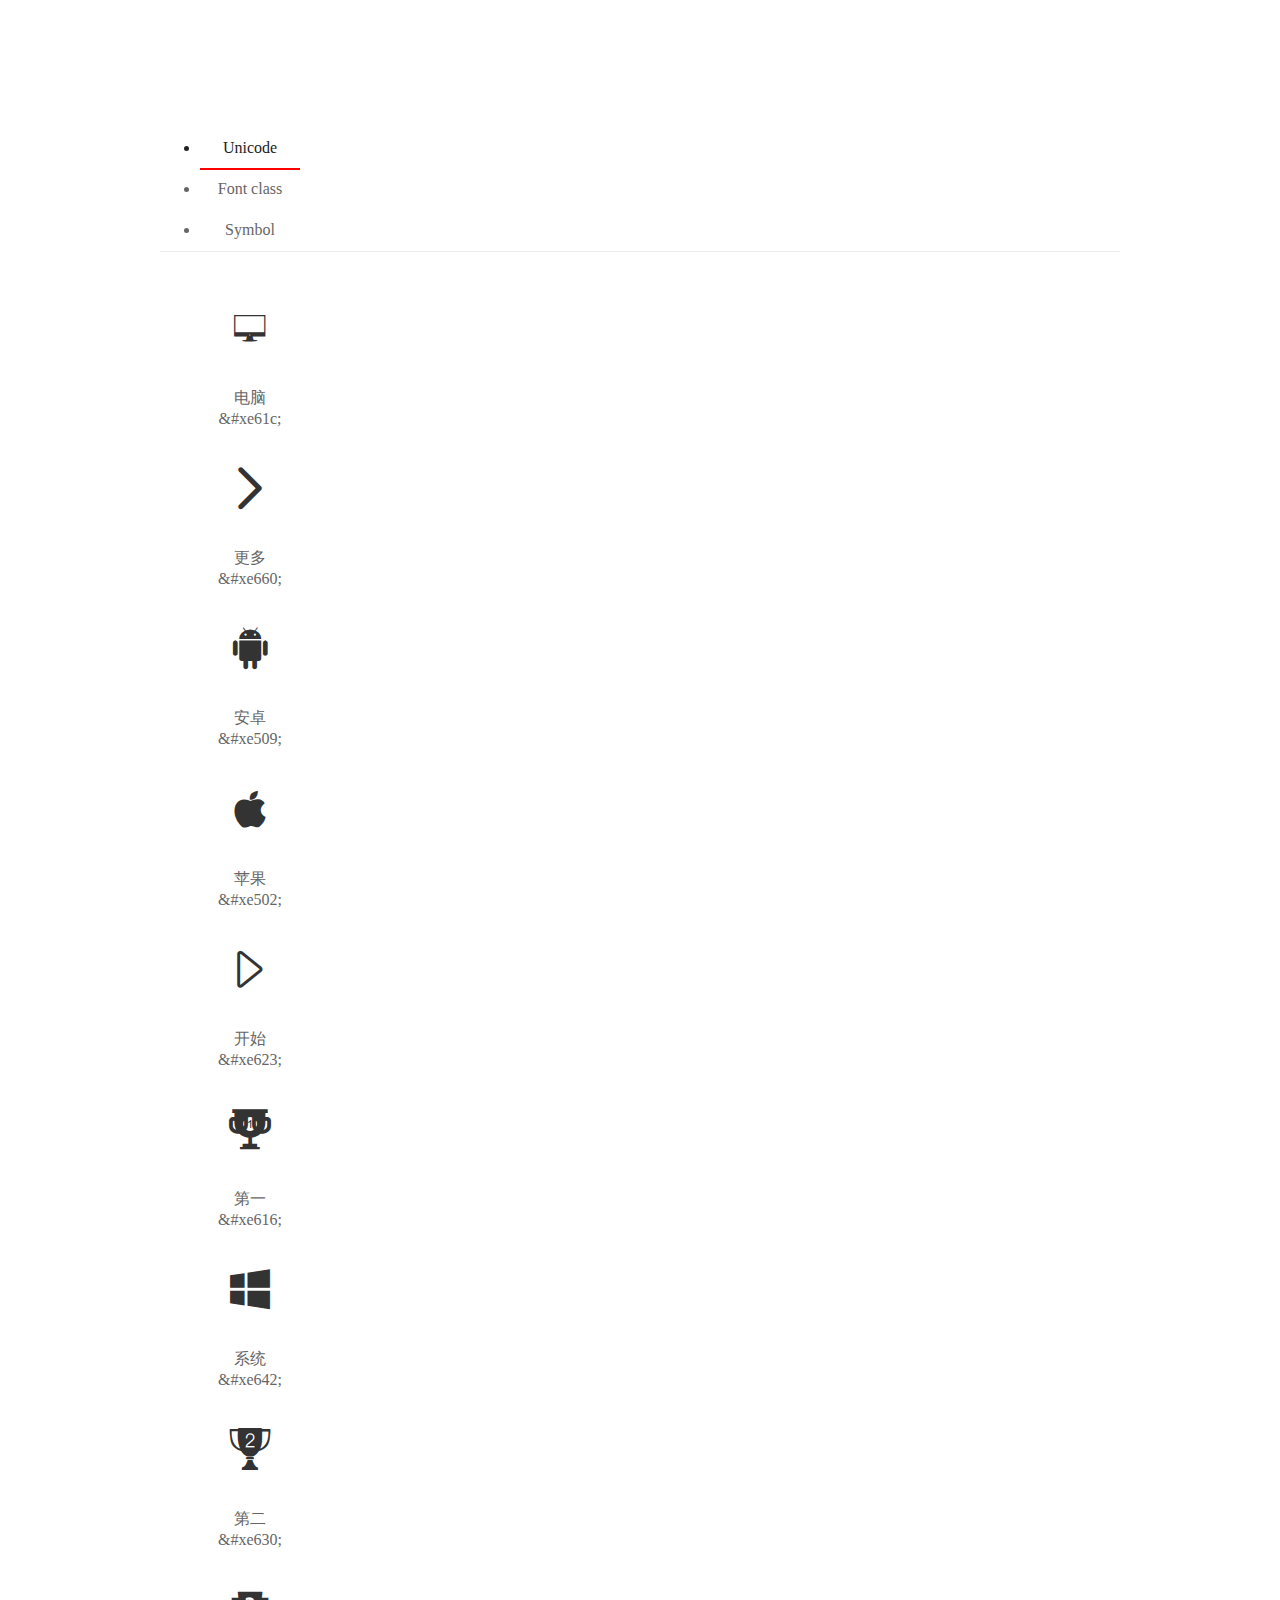
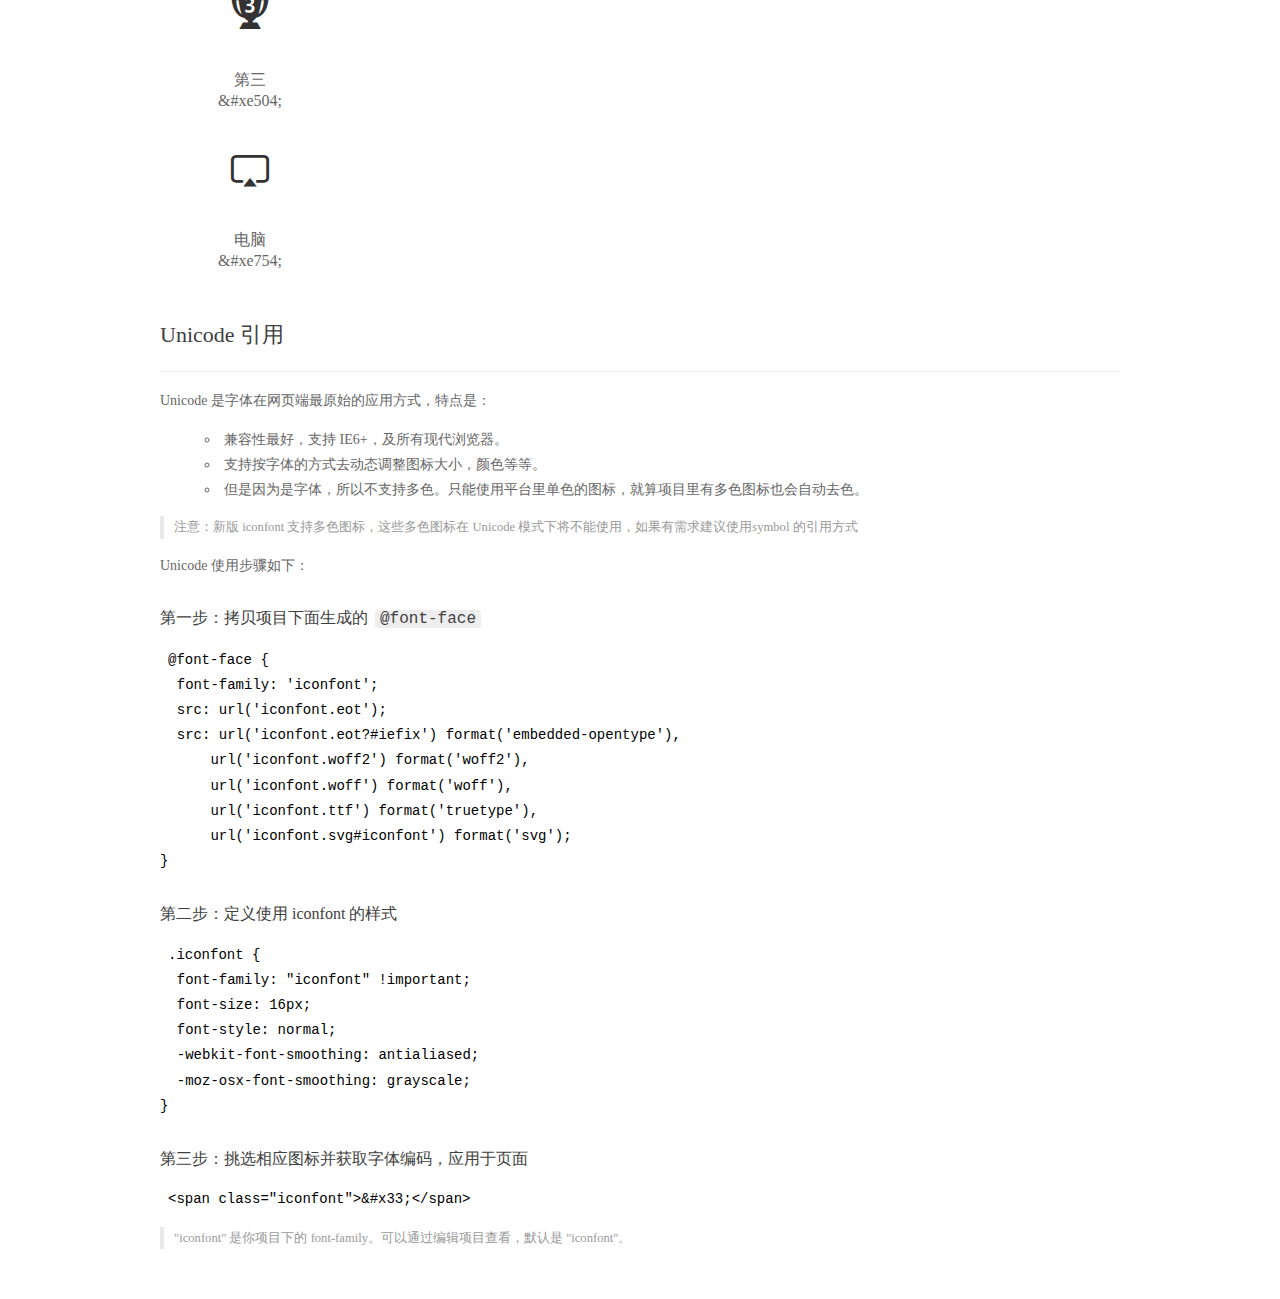
<file: font/one/demo_index.html>
<!DOCTYPE html>
<html>
<head>
  <meta charset="utf-8"/>
  <title>IconFont Demo</title>
  <link rel="shortcut icon" href="https://gtms04.alicdn.com/tps/i4/TB1_oz6GVXXXXaFXpXXJDFnIXXX-64-64.ico" type="image/x-icon"/>
  <link rel="stylesheet" href="https://g.alicdn.com/thx/cube/1.3.2/cube.min.css">
  <link rel="stylesheet" href="demo.css">
  <link rel="stylesheet" href="iconfont.css">
  <script src="iconfont.js"></script>
  <!-- jQuery -->
  <script src="https://a1.alicdn.com/oss/uploads/2018/12/26/7bfddb60-08e8-11e9-9b04-53e73bb6408b.js"></script>
  <!-- 代码高亮 -->
  <script src="https://a1.alicdn.com/oss/uploads/2018/12/26/a3f714d0-08e6-11e9-8a15-ebf944d7534c.js"></script>
</head>
<body>
  <div class="main">
    <h1 class="logo"><a href="https://www.iconfont.cn/" title="iconfont 首页" target="_blank">&#xe86b;</a></h1>
    <div class="nav-tabs">
      <ul id="tabs" class="dib-box">
        <li class="dib active"><span>Unicode</span></li>
        <li class="dib"><span>Font class</span></li>
        <li class="dib"><span>Symbol</span></li>
      </ul>
      
    </div>
    <div class="tab-container">
      <div class="content unicode" style="display: block;">
          <ul class="icon_lists dib-box">
          
            <li class="dib">
              <span class="icon iconfont">&#xe61c;</span>
                <div class="name">电脑</div>
                <div class="code-name">&amp;#xe61c;</div>
              </li>
          
            <li class="dib">
              <span class="icon iconfont">&#xe660;</span>
                <div class="name">更多</div>
                <div class="code-name">&amp;#xe660;</div>
              </li>
          
            <li class="dib">
              <span class="icon iconfont">&#xe509;</span>
                <div class="name">安卓</div>
                <div class="code-name">&amp;#xe509;</div>
              </li>
          
            <li class="dib">
              <span class="icon iconfont">&#xe502;</span>
                <div class="name">苹果</div>
                <div class="code-name">&amp;#xe502;</div>
              </li>
          
            <li class="dib">
              <span class="icon iconfont">&#xe623;</span>
                <div class="name">开始</div>
                <div class="code-name">&amp;#xe623;</div>
              </li>
          
            <li class="dib">
              <span class="icon iconfont">&#xe616;</span>
                <div class="name">第一</div>
                <div class="code-name">&amp;#xe616;</div>
              </li>
          
            <li class="dib">
              <span class="icon iconfont">&#xe642;</span>
                <div class="name">系统</div>
                <div class="code-name">&amp;#xe642;</div>
              </li>
          
            <li class="dib">
              <span class="icon iconfont">&#xe630;</span>
                <div class="name">第二</div>
                <div class="code-name">&amp;#xe630;</div>
              </li>
          
            <li class="dib">
              <span class="icon iconfont">&#xe504;</span>
                <div class="name">第三</div>
                <div class="code-name">&amp;#xe504;</div>
              </li>
          
            <li class="dib">
              <span class="icon iconfont">&#xe754;</span>
                <div class="name">电脑</div>
                <div class="code-name">&amp;#xe754;</div>
              </li>
          
          </ul>
          <div class="article markdown">
          <h2 id="unicode-">Unicode 引用</h2>
          <hr>

          <p>Unicode 是字体在网页端最原始的应用方式，特点是：</p>
          <ul>
            <li>兼容性最好，支持 IE6+，及所有现代浏览器。</li>
            <li>支持按字体的方式去动态调整图标大小，颜色等等。</li>
            <li>但是因为是字体，所以不支持多色。只能使用平台里单色的图标，就算项目里有多色图标也会自动去色。</li>
          </ul>
          <blockquote>
            <p>注意：新版 iconfont 支持多色图标，这些多色图标在 Unicode 模式下将不能使用，如果有需求建议使用symbol 的引用方式</p>
          </blockquote>
          <p>Unicode 使用步骤如下：</p>
          <h3 id="-font-face">第一步：拷贝项目下面生成的 <code>@font-face</code></h3>
<pre><code class="language-css"
>@font-face {
  font-family: 'iconfont';
  src: url('iconfont.eot');
  src: url('iconfont.eot?#iefix') format('embedded-opentype'),
      url('iconfont.woff2') format('woff2'),
      url('iconfont.woff') format('woff'),
      url('iconfont.ttf') format('truetype'),
      url('iconfont.svg#iconfont') format('svg');
}
</code></pre>
          <h3 id="-iconfont-">第二步：定义使用 iconfont 的样式</h3>
<pre><code class="language-css"
>.iconfont {
  font-family: "iconfont" !important;
  font-size: 16px;
  font-style: normal;
  -webkit-font-smoothing: antialiased;
  -moz-osx-font-smoothing: grayscale;
}
</code></pre>
          <h3 id="-">第三步：挑选相应图标并获取字体编码，应用于页面</h3>
<pre>
<code class="language-html"
>&lt;span class="iconfont"&gt;&amp;#x33;&lt;/span&gt;
</code></pre>
          <blockquote>
            <p>"iconfont" 是你项目下的 font-family。可以通过编辑项目查看，默认是 "iconfont"。</p>
          </blockquote>
          </div>
      </div>
      <div class="content font-class">
        <ul class="icon_lists dib-box">
          
          <li class="dib">
            <span class="icon iconfont icon-diannao"></span>
            <div class="name">
              电脑
            </div>
            <div class="code-name">.icon-diannao
            </div>
          </li>
          
          <li class="dib">
            <span class="icon iconfont icon-gengduo"></span>
            <div class="name">
              更多
            </div>
            <div class="code-name">.icon-gengduo
            </div>
          </li>
          
          <li class="dib">
            <span class="icon iconfont icon-anzhuo"></span>
            <div class="name">
              安卓
            </div>
            <div class="code-name">.icon-anzhuo
            </div>
          </li>
          
          <li class="dib">
            <span class="icon iconfont icon-iphone"></span>
            <div class="name">
              苹果
            </div>
            <div class="code-name">.icon-iphone
            </div>
          </li>
          
          <li class="dib">
            <span class="icon iconfont icon-kaishi"></span>
            <div class="name">
              开始
            </div>
            <div class="code-name">.icon-kaishi
            </div>
          </li>
          
          <li class="dib">
            <span class="icon iconfont icon-diyi"></span>
            <div class="name">
              第一
            </div>
            <div class="code-name">.icon-diyi
            </div>
          </li>
          
          <li class="dib">
            <span class="icon iconfont icon-xitong"></span>
            <div class="name">
              系统
            </div>
            <div class="code-name">.icon-xitong
            </div>
          </li>
          
          <li class="dib">
            <span class="icon iconfont icon-dier"></span>
            <div class="name">
              第二
            </div>
            <div class="code-name">.icon-dier
            </div>
          </li>
          
          <li class="dib">
            <span class="icon iconfont icon-third"></span>
            <div class="name">
              第三
            </div>
            <div class="code-name">.icon-third
            </div>
          </li>
          
          <li class="dib">
            <span class="icon iconfont icon-throwing-screen"></span>
            <div class="name">
              电脑
            </div>
            <div class="code-name">.icon-throwing-screen
            </div>
          </li>
          
        </ul>
        <div class="article markdown">
        <h2 id="font-class-">font-class 引用</h2>
        <hr>

        <p>font-class 是 Unicode 使用方式的一种变种，主要是解决 Unicode 书写不直观，语意不明确的问题。</p>
        <p>与 Unicode 使用方式相比，具有如下特点：</p>
        <ul>
          <li>兼容性良好，支持 IE8+，及所有现代浏览器。</li>
          <li>相比于 Unicode 语意明确，书写更直观。可以很容易分辨这个 icon 是什么。</li>
          <li>因为使用 class 来定义图标，所以当要替换图标时，只需要修改 class 里面的 Unicode 引用。</li>
          <li>不过因为本质上还是使用的字体，所以多色图标还是不支持的。</li>
        </ul>
        <p>使用步骤如下：</p>
        <h3 id="-fontclass-">第一步：引入项目下面生成的 fontclass 代码：</h3>
<pre><code class="language-html">&lt;link rel="stylesheet" href="./iconfont.css"&gt;
</code></pre>
        <h3 id="-">第二步：挑选相应图标并获取类名，应用于页面：</h3>
<pre><code class="language-html">&lt;span class="iconfont icon-xxx"&gt;&lt;/span&gt;
</code></pre>
        <blockquote>
          <p>"
            iconfont" 是你项目下的 font-family。可以通过编辑项目查看，默认是 "iconfont"。</p>
        </blockquote>
      </div>
      </div>
      <div class="content symbol">
          <ul class="icon_lists dib-box">
          
            <li class="dib">
                <svg class="icon svg-icon" aria-hidden="true">
                  <use xlink:href="#icon-diannao"></use>
                </svg>
                <div class="name">电脑</div>
                <div class="code-name">#icon-diannao</div>
            </li>
          
            <li class="dib">
                <svg class="icon svg-icon" aria-hidden="true">
                  <use xlink:href="#icon-gengduo"></use>
                </svg>
                <div class="name">更多</div>
                <div class="code-name">#icon-gengduo</div>
            </li>
          
            <li class="dib">
                <svg class="icon svg-icon" aria-hidden="true">
                  <use xlink:href="#icon-anzhuo"></use>
                </svg>
                <div class="name">安卓</div>
                <div class="code-name">#icon-anzhuo</div>
            </li>
          
            <li class="dib">
                <svg class="icon svg-icon" aria-hidden="true">
                  <use xlink:href="#icon-iphone"></use>
                </svg>
                <div class="name">苹果</div>
                <div class="code-name">#icon-iphone</div>
            </li>
          
            <li class="dib">
                <svg class="icon svg-icon" aria-hidden="true">
                  <use xlink:href="#icon-kaishi"></use>
                </svg>
                <div class="name">开始</div>
                <div class="code-name">#icon-kaishi</div>
            </li>
          
            <li class="dib">
                <svg class="icon svg-icon" aria-hidden="true">
                  <use xlink:href="#icon-diyi"></use>
                </svg>
                <div class="name">第一</div>
                <div class="code-name">#icon-diyi</div>
            </li>
          
            <li class="dib">
                <svg class="icon svg-icon" aria-hidden="true">
                  <use xlink:href="#icon-xitong"></use>
                </svg>
                <div class="name">系统</div>
                <div class="code-name">#icon-xitong</div>
            </li>
          
            <li class="dib">
                <svg class="icon svg-icon" aria-hidden="true">
                  <use xlink:href="#icon-dier"></use>
                </svg>
                <div class="name">第二</div>
                <div class="code-name">#icon-dier</div>
            </li>
          
            <li class="dib">
                <svg class="icon svg-icon" aria-hidden="true">
                  <use xlink:href="#icon-third"></use>
                </svg>
                <div class="name">第三</div>
                <div class="code-name">#icon-third</div>
            </li>
          
            <li class="dib">
                <svg class="icon svg-icon" aria-hidden="true">
                  <use xlink:href="#icon-throwing-screen"></use>
                </svg>
                <div class="name">电脑</div>
                <div class="code-name">#icon-throwing-screen</div>
            </li>
          
          </ul>
          <div class="article markdown">
          <h2 id="symbol-">Symbol 引用</h2>
          <hr>

          <p>这是一种全新的使用方式，应该说这才是未来的主流，也是平台目前推荐的用法。相关介绍可以参考这篇<a href="">文章</a>
            这种用法其实是做了一个 SVG 的集合，与另外两种相比具有如下特点：</p>
          <ul>
            <li>支持多色图标了，不再受单色限制。</li>
            <li>通过一些技巧，支持像字体那样，通过 <code>font-size</code>, <code>color</code> 来调整样式。</li>
            <li>兼容性较差，支持 IE9+，及现代浏览器。</li>
            <li>浏览器渲染 SVG 的性能一般，还不如 png。</li>
          </ul>
          <p>使用步骤如下：</p>
          <h3 id="-symbol-">第一步：引入项目下面生成的 symbol 代码：</h3>
<pre><code class="language-html">&lt;script src="./iconfont.js"&gt;&lt;/script&gt;
</code></pre>
          <h3 id="-css-">第二步：加入通用 CSS 代码（引入一次就行）：</h3>
<pre><code class="language-html">&lt;style&gt;
.icon {
  width: 1em;
  height: 1em;
  vertical-align: -0.15em;
  fill: currentColor;
  overflow: hidden;
}
&lt;/style&gt;
</code></pre>
          <h3 id="-">第三步：挑选相应图标并获取类名，应用于页面：</h3>
<pre><code class="language-html">&lt;svg class="icon" aria-hidden="true"&gt;
  &lt;use xlink:href="#icon-xxx"&gt;&lt;/use&gt;
&lt;/svg&gt;
</code></pre>
          </div>
      </div>

    </div>
  </div>
  <script>
  $(document).ready(function () {
      $('.tab-container .content:first').show()

      $('#tabs li').click(function (e) {
        var tabContent = $('.tab-container .content')
        var index = $(this).index()

        if ($(this).hasClass('active')) {
          return
        } else {
          $('#tabs li').removeClass('active')
          $(this).addClass('active')

          tabContent.hide().eq(index).fadeIn()
        }
      })
    })
  </script>
</body>
</html>
</file>
<file: font/one/demo.css>
/* Logo 字体 */
@font-face {
  font-family: "iconfont logo";
  src: url('https://at.alicdn.com/t/font_985780_km7mi63cihi.eot?t=1545807318834');
  src: url('https://at.alicdn.com/t/font_985780_km7mi63cihi.eot?t=1545807318834#iefix') format('embedded-opentype'),
    url('https://at.alicdn.com/t/font_985780_km7mi63cihi.woff?t=1545807318834') format('woff'),
    url('https://at.alicdn.com/t/font_985780_km7mi63cihi.ttf?t=1545807318834') format('truetype'),
    url('https://at.alicdn.com/t/font_985780_km7mi63cihi.svg?t=1545807318834#iconfont') format('svg');
}

.logo {
  font-family: "iconfont logo";
  font-size: 160px;
  font-style: normal;
  -webkit-font-smoothing: antialiased;
  -moz-osx-font-smoothing: grayscale;
}

/* tabs */
.nav-tabs {
  position: relative;
}

.nav-tabs .nav-more {
  position: absolute;
  right: 0;
  bottom: 0;
  height: 42px;
  line-height: 42px;
  color: #666;
}

#tabs {
  border-bottom: 1px solid #eee;
}

#tabs li {
  cursor: pointer;
  width: 100px;
  height: 40px;
  line-height: 40px;
  text-align: center;
  font-size: 16px;
  border-bottom: 2px solid transparent;
  position: relative;
  z-index: 1;
  margin-bottom: -1px;
  color: #666;
}


#tabs .active {
  border-bottom-color: #f00;
  color: #222;
}

.tab-container .content {
  display: none;
}

/* 页面布局 */
.main {
  padding: 30px 100px;
  width: 960px;
  margin: 0 auto;
}

.main .logo {
  color: #333;
  text-align: left;
  margin-bottom: 30px;
  line-height: 1;
  height: 110px;
  margin-top: -50px;
  overflow: hidden;
  *zoom: 1;
}

.main .logo a {
  font-size: 160px;
  color: #333;
}

.helps {
  margin-top: 40px;
}

.helps pre {
  padding: 20px;
  margin: 10px 0;
  border: solid 1px #e7e1cd;
  background-color: #fffdef;
  overflow: auto;
}

.icon_lists {
  width: 100% !important;
  overflow: hidden;
  *zoom: 1;
}

.icon_lists li {
  width: 100px;
  margin-bottom: 10px;
  margin-right: 20px;
  text-align: center;
  list-style: none !important;
  cursor: default;
}

.icon_lists li .code-name {
  line-height: 1.2;
}

.icon_lists .icon {
  display: block;
  height: 100px;
  line-height: 100px;
  font-size: 42px;
  margin: 10px auto;
  color: #333;
  -webkit-transition: font-size 0.25s linear, width 0.25s linear;
  -moz-transition: font-size 0.25s linear, width 0.25s linear;
  transition: font-size 0.25s linear, width 0.25s linear;
}

.icon_lists .icon:hover {
  font-size: 100px;
}

.icon_lists .svg-icon {
  /* 通过设置 font-size 来改变图标大小 */
  width: 1em;
  /* 图标和文字相邻时，垂直对齐 */
  vertical-align: -0.15em;
  /* 通过设置 color 来改变 SVG 的颜色/fill */
  fill: currentColor;
  /* path 和 stroke 溢出 viewBox 部分在 IE 下会显示
      normalize.css 中也包含这行 */
  overflow: hidden;
}

.icon_lists li .name,
.icon_lists li .code-name {
  color: #666;
}

/* markdown 样式 */
.markdown {
  color: #666;
  font-size: 14px;
  line-height: 1.8;
}

.highlight {
  line-height: 1.5;
}

.markdown img {
  vertical-align: middle;
  max-width: 100%;
}

.markdown h1 {
  color: #404040;
  font-weight: 500;
  line-height: 40px;
  margin-bottom: 24px;
}

.markdown h2,
.markdown h3,
.markdown h4,
.markdown h5,
.markdown h6 {
  color: #404040;
  margin: 1.6em 0 0.6em 0;
  font-weight: 500;
  clear: both;
}

.markdown h1 {
  font-size: 28px;
}

.markdown h2 {
  font-size: 22px;
}

.markdown h3 {
  font-size: 16px;
}

.markdown h4 {
  font-size: 14px;
}

.markdown h5 {
  font-size: 12px;
}

.markdown h6 {
  font-size: 12px;
}

.markdown hr {
  height: 1px;
  border: 0;
  background: #e9e9e9;
  margin: 16px 0;
  clear: both;
}

.markdown p {
  margin: 1em 0;
}

.markdown>p,
.markdown>blockquote,
.markdown>.highlight,
.markdown>ol,
.markdown>ul {
  width: 80%;
}

.markdown ul>li {
  list-style: circle;
}

.markdown>ul li,
.markdown blockquote ul>li {
  margin-left: 20px;
  padding-left: 4px;
}

.markdown>ul li p,
.markdown>ol li p {
  margin: 0.6em 0;
}

.markdown ol>li {
  list-style: decimal;
}

.markdown>ol li,
.markdown blockquote ol>li {
  margin-left: 20px;
  padding-left: 4px;
}

.markdown code {
  margin: 0 3px;
  padding: 0 5px;
  background: #eee;
  border-radius: 3px;
}

.markdown strong,
.markdown b {
  font-weight: 600;
}

.markdown>table {
  border-collapse: collapse;
  border-spacing: 0px;
  empty-cells: show;
  border: 1px solid #e9e9e9;
  width: 95%;
  margin-bottom: 24px;
}

.markdown>table th {
  white-space: nowrap;
  color: #333;
  font-weight: 600;
}

.markdown>table th,
.markdown>table td {
  border: 1px solid #e9e9e9;
  padding: 8px 16px;
  text-align: left;
}

.markdown>table th {
  background: #F7F7F7;
}

.markdown blockquote {
  font-size: 90%;
  color: #999;
  border-left: 4px solid #e9e9e9;
  padding-left: 0.8em;
  margin: 1em 0;
}

.markdown blockquote p {
  margin: 0;
}

.markdown .anchor {
  opacity: 0;
  transition: opacity 0.3s ease;
  margin-left: 8px;
}

.markdown .waiting {
  color: #ccc;
}

.markdown h1:hover .anchor,
.markdown h2:hover .anchor,
.markdown h3:hover .anchor,
.markdown h4:hover .anchor,
.markdown h5:hover .anchor,
.markdown h6:hover .anchor {
  opacity: 1;
  display: inline-block;
}

.markdown>br,
.markdown>p>br {
  clear: both;
}


.hljs {
  display: block;
  background: white;
  padding: 0.5em;
  color: #333333;
  overflow-x: auto;
}

.hljs-comment,
.hljs-meta {
  color: #969896;
}

.hljs-string,
.hljs-variable,
.hljs-template-variable,
.hljs-strong,
.hljs-emphasis,
.hljs-quote {
  color: #df5000;
}

.hljs-keyword,
.hljs-selector-tag,
.hljs-type {
  color: #a71d5d;
}

.hljs-literal,
.hljs-symbol,
.hljs-bullet,
.hljs-attribute {
  color: #0086b3;
}

.hljs-section,
.hljs-name {
  color: #63a35c;
}

.hljs-tag {
  color: #333333;
}

.hljs-title,
.hljs-attr,
.hljs-selector-id,
.hljs-selector-class,
.hljs-selector-attr,
.hljs-selector-pseudo {
  color: #795da3;
}

.hljs-addition {
  color: #55a532;
  background-color: #eaffea;
}

.hljs-deletion {
  color: #bd2c00;
  background-color: #ffecec;
}

.hljs-link {
  text-decoration: underline;
}

/* 代码高亮 */
/* PrismJS 1.15.0
https://prismjs.com/download.html#themes=prism&languages=markup+css+clike+javascript */
/**
 * prism.js default theme for JavaScript, CSS and HTML
 * Based on dabblet (http://dabblet.com)
 * @author Lea Verou
 */
code[class*="language-"],
pre[class*="language-"] {
  color: black;
  background: none;
  text-shadow: 0 1px white;
  font-family: Consolas, Monaco, 'Andale Mono', 'Ubuntu Mono', monospace;
  text-align: left;
  white-space: pre;
  word-spacing: normal;
  word-break: normal;
  word-wrap: normal;
  line-height: 1.5;

  -moz-tab-size: 4;
  -o-tab-size: 4;
  tab-size: 4;

  -webkit-hyphens: none;
  -moz-hyphens: none;
  -ms-hyphens: none;
  hyphens: none;
}

pre[class*="language-"]::-moz-selection,
pre[class*="language-"] ::-moz-selection,
code[class*="language-"]::-moz-selection,
code[class*="language-"] ::-moz-selection {
  text-shadow: none;
  background: #b3d4fc;
}

pre[class*="language-"]::selection,
pre[class*="language-"] ::selection,
code[class*="language-"]::selection,
code[class*="language-"] ::selection {
  text-shadow: none;
  background: #b3d4fc;
}

@media print {

  code[class*="language-"],
  pre[class*="language-"] {
    text-shadow: none;
  }
}

/* Code blocks */
pre[class*="language-"] {
  padding: 1em;
  margin: .5em 0;
  overflow: auto;
}

:not(pre)>code[class*="language-"],
pre[class*="language-"] {
  background: #f5f2f0;
}

/* Inline code */
:not(pre)>code[class*="language-"] {
  padding: .1em;
  border-radius: .3em;
  white-space: normal;
}

.token.comment,
.token.prolog,
.token.doctype,
.token.cdata {
  color: slategray;
}

.token.punctuation {
  color: #999;
}

.namespace {
  opacity: .7;
}

.token.property,
.token.tag,
.token.boolean,
.token.number,
.token.constant,
.token.symbol,
.token.deleted {
  color: #905;
}

.token.selector,
.token.attr-name,
.token.string,
.token.char,
.token.builtin,
.token.inserted {
  color: #690;
}

.token.operator,
.token.entity,
.token.url,
.language-css .token.string,
.style .token.string {
  color: #9a6e3a;
  background: hsla(0, 0%, 100%, .5);
}

.token.atrule,
.token.attr-value,
.token.keyword {
  color: #07a;
}

.token.function,
.token.class-name {
  color: #DD4A68;
}

.token.regex,
.token.important,
.token.variable {
  color: #e90;
}

.token.important,
.token.bold {
  font-weight: bold;
}

.token.italic {
  font-style: italic;
}

.token.entity {
  cursor: help;
}
</file>
<file: font/one/iconfont.css>
@font-face {font-family: "iconfont";
  src: url('iconfont.eot?t=1575332305563'); /* IE9 */
  src: url('iconfont.eot?t=1575332305563#iefix') format('embedded-opentype'), /* IE6-IE8 */
  url('[data-uri]') format('woff2'),
  url('iconfont.woff?t=1575332305563') format('woff'),
  url('iconfont.ttf?t=1575332305563') format('truetype'), /* chrome, firefox, opera, Safari, Android, iOS 4.2+ */
  url('iconfont.svg?t=1575332305563#iconfont') format('svg'); /* iOS 4.1- */
}

.iconfont {
  font-family: "iconfont" !important;
  font-size: 16px;
  font-style: normal;
  -webkit-font-smoothing: antialiased;
  -moz-osx-font-smoothing: grayscale;
}

.icon-diannao:before {
  content: "\e61c";
}

.icon-gengduo:before {
  content: "\e660";
}

.icon-anzhuo:before {
  content: "\e509";
}

.icon-iphone:before {
  content: "\e502";
}

.icon-kaishi:before {
  content: "\e623";
}

.icon-diyi:before {
  content: "\e616";
}

.icon-xitong:before {
  content: "\e642";
}

.icon-dier:before {
  content: "\e630";
}

.icon-third:before {
  content: "\e504";
}

.icon-throwing-screen:before {
  content: "\e754";
}
</file>
